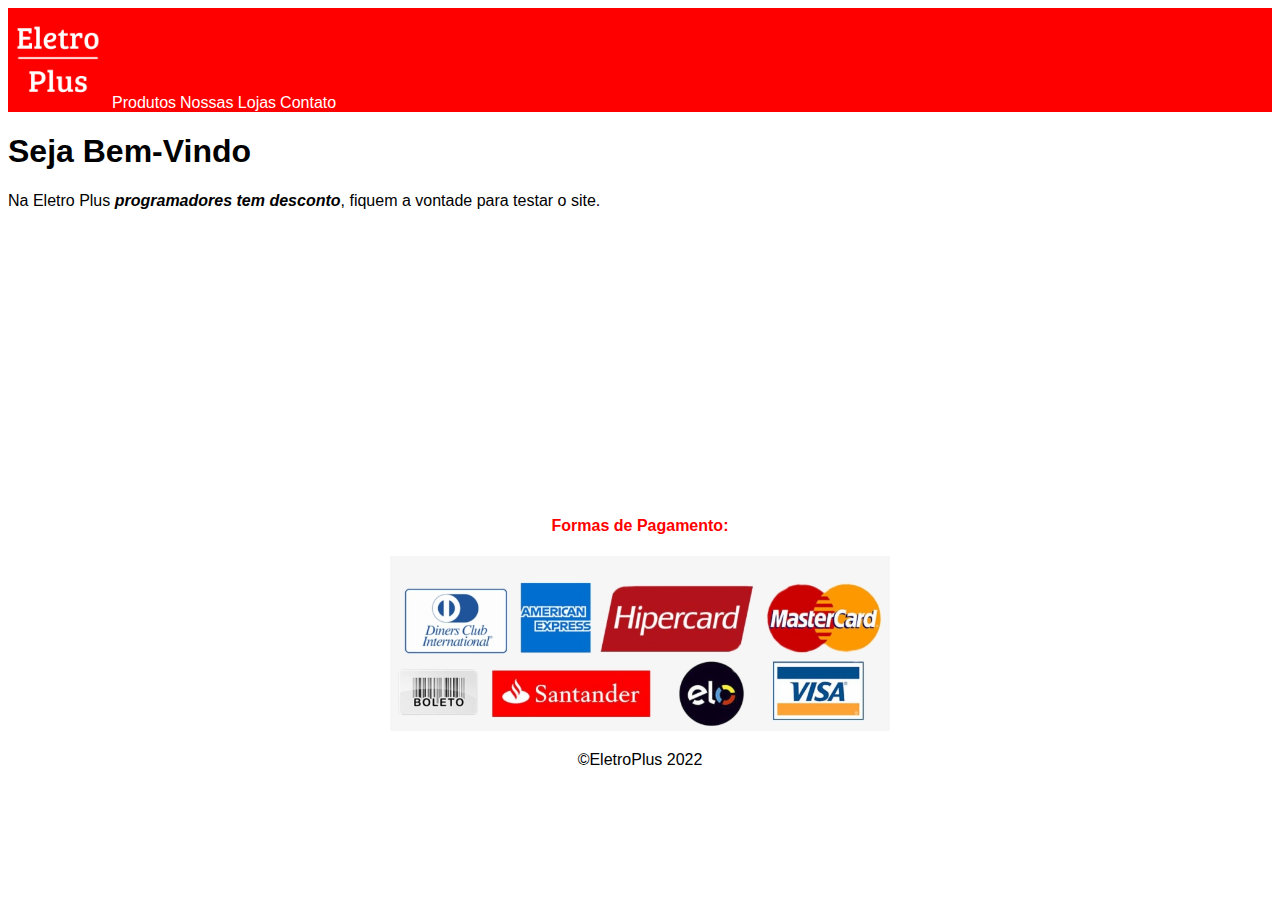
<file: EletroPlus/index.html>
<!DOCTYPE html>
<html lang="pt-Br">

    <head>
        <meta charset="UTF-8">
        <meta name="viewport" content="width=device-width, initial-scale=1.0">
        <title>Eletro Plus</title>
        <link rel="stylesheet" type="text/css" href="style.css">
    </head>

    <body>
        <!--Menu-->
        <div id="menu">
            <nav>
                <a href="index.html" title="Página Inicial" target="_self"><img width="100px" src="./imagens/Eletro Plus.png" alt="Eletro Plus"></a>
                <a href="produtos.html" title="Produtos" target="_self">Produtos</a>
                <a href="nossaslojas.html" title="Nossas Lojas" target="_self">Nossas Lojas</a>
                <a href="contato.html" title="Entre em Contato" target="_self">Contato</a>
            </nav>
        </div>
        <!--End of Menu-->
        <main>
            <header>
                <h1>Seja Bem-Vindo</h1>
            </header>
            <p>Na Eletro Plus <strong><em>programadores tem desconto</em></strong>, fiquem a vontade para testar o site.</p>
        </main>

        <br><br><br><br><br>
        <br><br><br><br><br>
        <br><br><br><br><br>
        
        <!--Footer-->
        <footer id="rodape">
            <h4>Formas de Pagamento:</h4>
            <img src="./imagens/formas de pagamento.png" alt="Formas de Pagamento" width="500px">
            <p>&copy;EletroPlus 2022</p>
        </footer>
        <!--End of Footer-->
    </body>
</html>
</file>
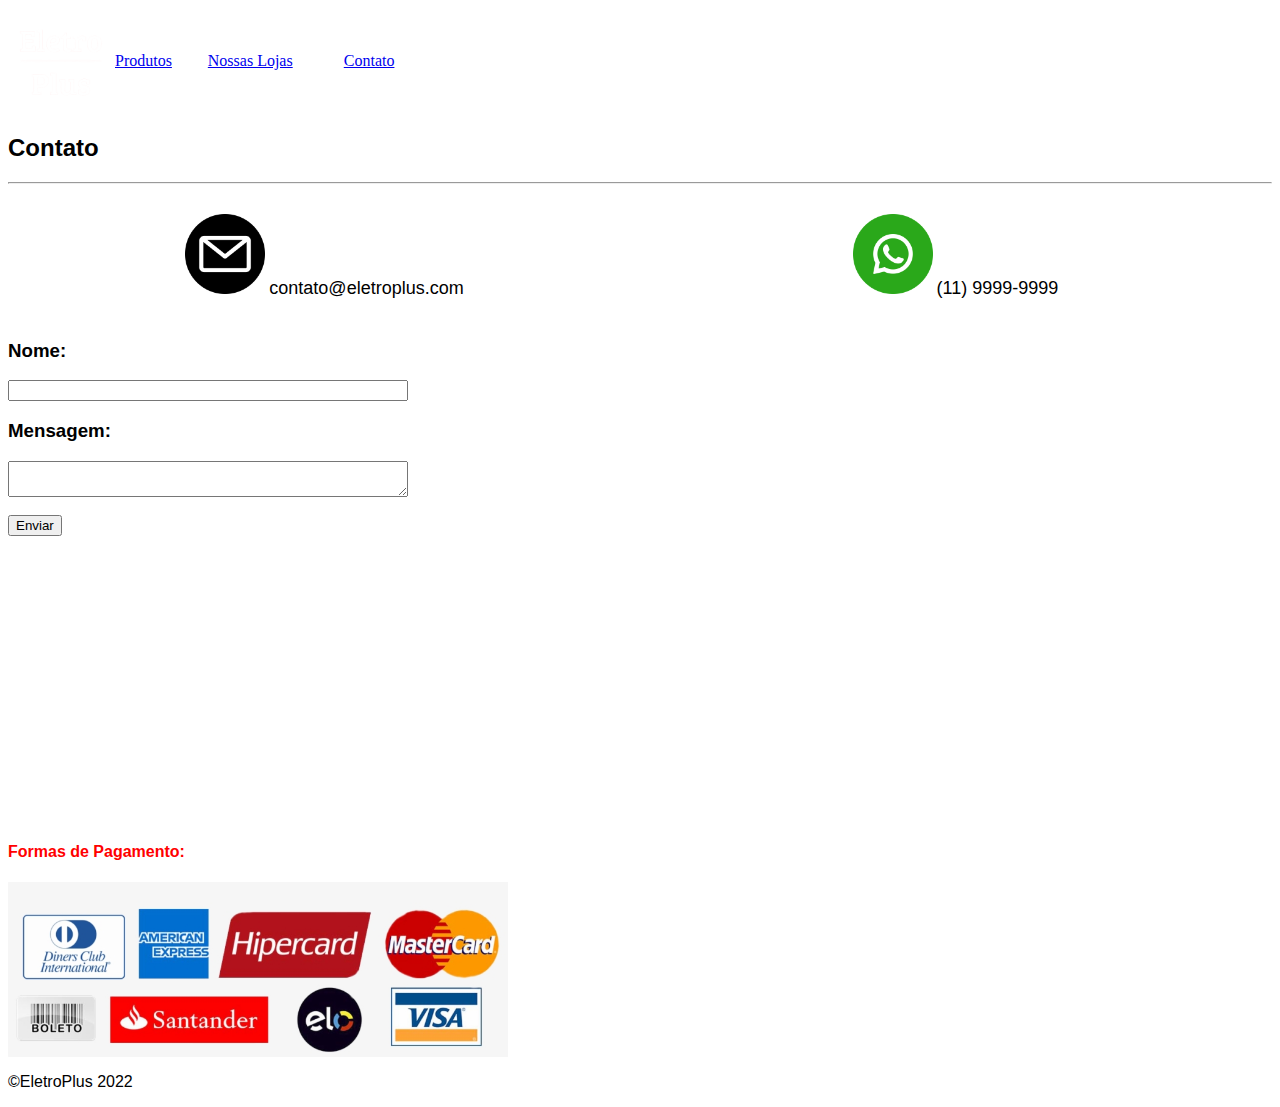
<file: EletroPlus/contato.html>
<DOCTYPE html>
<html lang="pt-Br">

    <head>
            <meta charset=UTF-8>
            <meta name="viewport" content="width=device-width, initial-scale=1.0">
            <title>Contato - Eletro Plus</title>
            <link rel="stylesheet" type="text/css" href="style.css">
        </head>

        <body>
            <!--Menu-->
            <table id="topo">
                <tr>
                    <td align="center" width="25%"> <a href="index.html" title="Página Inicial" target="_self"><img width="100px" src="./imagens/Eletro Plus.png" alt="Eletro Plus"> </a> </td>
                    <td class="menu-table"> <a class="menu-content" href="produtos.html" title="Produtos" target="_self">Produtos</a> </td>
                    <td class="menu-table"> <a class="menu-content" href="nossaslojas.html" title="Nossas Lojas" target="_self">Nossas Lojas</a> </td>
                    <td class="menu-table"> <a class="menu-content" href="contato.html" title="Entre em Contato" target="_self">Contato</a> </td>
                </tr>
            </table>
            <!--End of Menu-->
            <h2><font face="Arial">Contato</font></h2>
            <hr>
            <table border="0" width="100%" cellpadding="20">
                <tr>
                    <td width="50%" align="center">
                        <img src="./imagens/email-icon.png" width="80px">
                        <font face="Arial" size="4">contato@eletroplus.com</font>
                    </td>
                    <td width="50%" align="center">
                        <img src="./imagens/whatsapp-icon.png" width="80px">
                        <font face="Arial" size="4">(11) 9999-9999</font>
                    </td>
                </tr>
            </table>
            <form>
                <h3>Nome:</h3>
                <input type="text" style="width:400px;">
                <h3>Mensagem:</h3>
                <textarea style="width:400px;"></textarea>
                <br><br>
                <input type="submit" value="Enviar">
            </form>

            <br><br><br><br><br>
            <br><br><br><br><br>
            <br><br><br><br><br>

            <!--Footer-->
            <span id="formas-pagamento">
                <h4>Formas de Pagamento:</h4>
                <img src="./imagens/formas de pagamento.png" alt="Formas de Pagamento" width="500px">
                <p>&copy;EletroPlus 2022</p>
            </span>
            <!--End of Footer-->
        </body>
    </html>
</file>
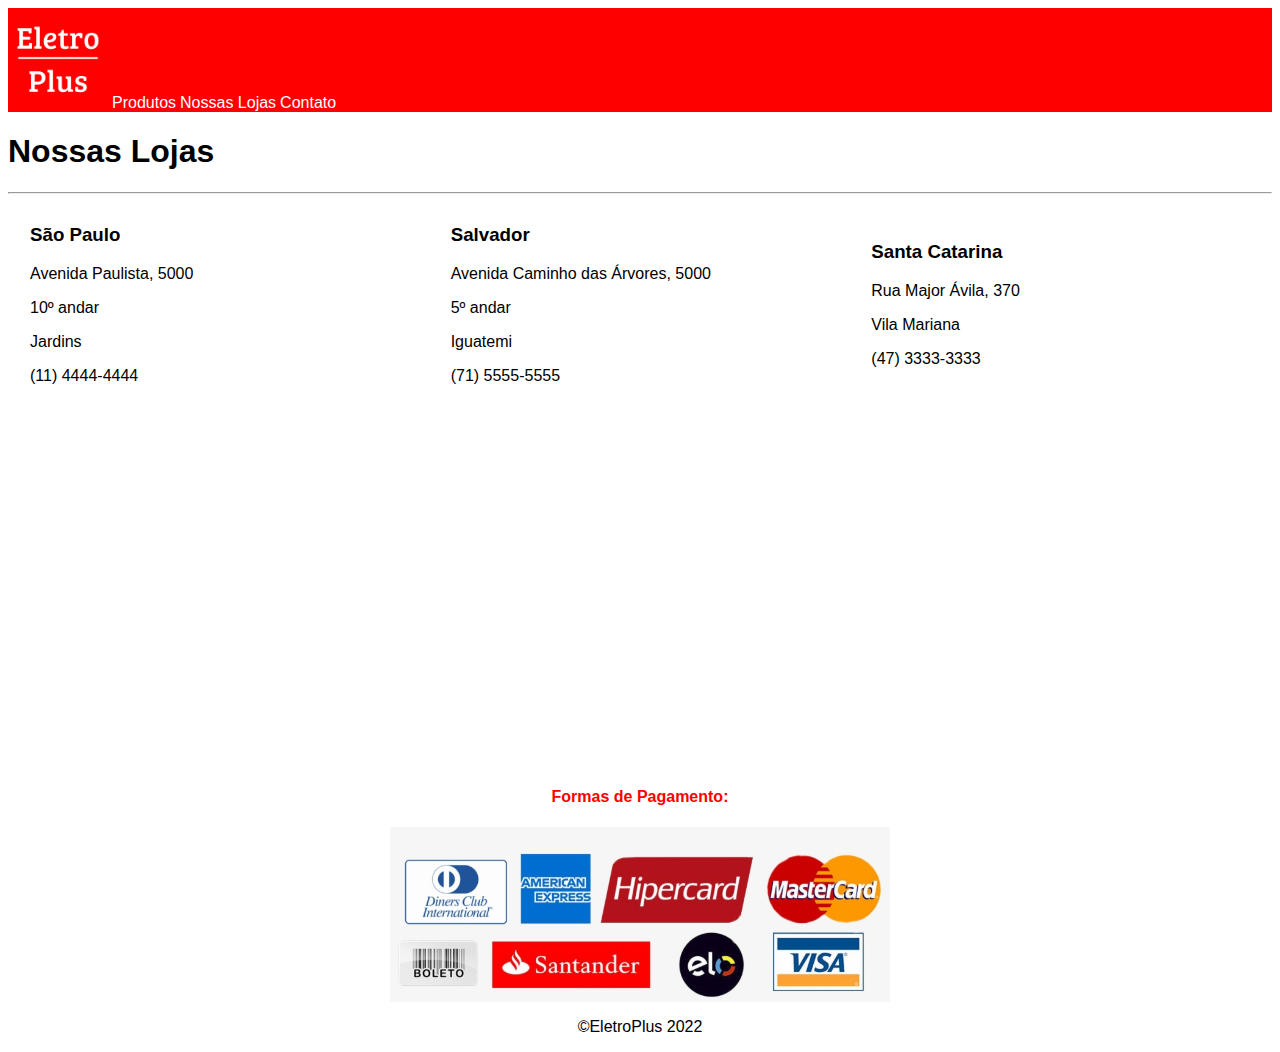
<file: EletroPlus/nossaslojas.html>
<DOCTYPE html>
<html lang="pt-Br">

    <head>
        <meta charset=UTF-8>
        <meta name="viewport" content="width=device-width, initial-scale=1.0">
        <title>Nossas Lojas - Eletro Plus</title>
        <link rel="stylesheet" type="text/css" href="style.css">
    </head>

    <body>
        <!--Menu-->
        <div id="menu">
            <nav>
                <a href="index.html" title="Página Inicial" target="_self"><img width="100px" src="./imagens/Eletro Plus.png" alt="Eletro Plus"></a>
                <a href="produtos.html" title="Produtos" target="_self">Produtos</a>
                <a href="nossaslojas.html" title="Nossas Lojas" target="_self">Nossas Lojas</a>
                <a href="contato.html" title="Entre em Contato" target="_self">Contato</a>
            </nav>
        </div>
        <!--End of Menu-->
        <header>
            <h1>Nossas Lojas</h1>
        </header>
        <hr>
        <table border="0" width="100%" cellpadding="20">
            <tr>
                <td width="33%">
                    <h3>São Paulo</h3>
                    <p>Avenida Paulista, 5000</p>
                    <p>10&ordm; andar</p>
                    <p>Jardins</p>
                    <p>(11) 4444-4444</p>
                </td>

                <td width="33%">
                    <h3>Salvador</h3>
                    <p>Avenida Caminho das Árvores, 5000</p>
                    <p>5&ordm; andar</p>
                    <p>Iguatemi</p>
                    <p>(71) 5555-5555</p>
                </td>

                <td width="33%">
                    <h3>Santa Catarina</h3>
                    <p>Rua Major Ávila, 370</font></p>
                    <p>Vila Mariana</font></p>
                    <p>(47) 3333-3333</p>
                </td>
            </tr>
        </table>

        <br><br><br><br><br>
        <br><br><br><br><br>
        <br><br><br><br><br>
        <br><br><br><br><br>

        <!--Footer-->
        <footer id="rodape">
            <h4>Formas de Pagamento:</h4>
            <img src="./imagens/formas de pagamento.png" alt="Formas de Pagamento" width="500px">
            <p>&copy;EletroPlus 2022</p>
        </footer>
        <!--End of Footer-->
    </body>
</html>
</file>
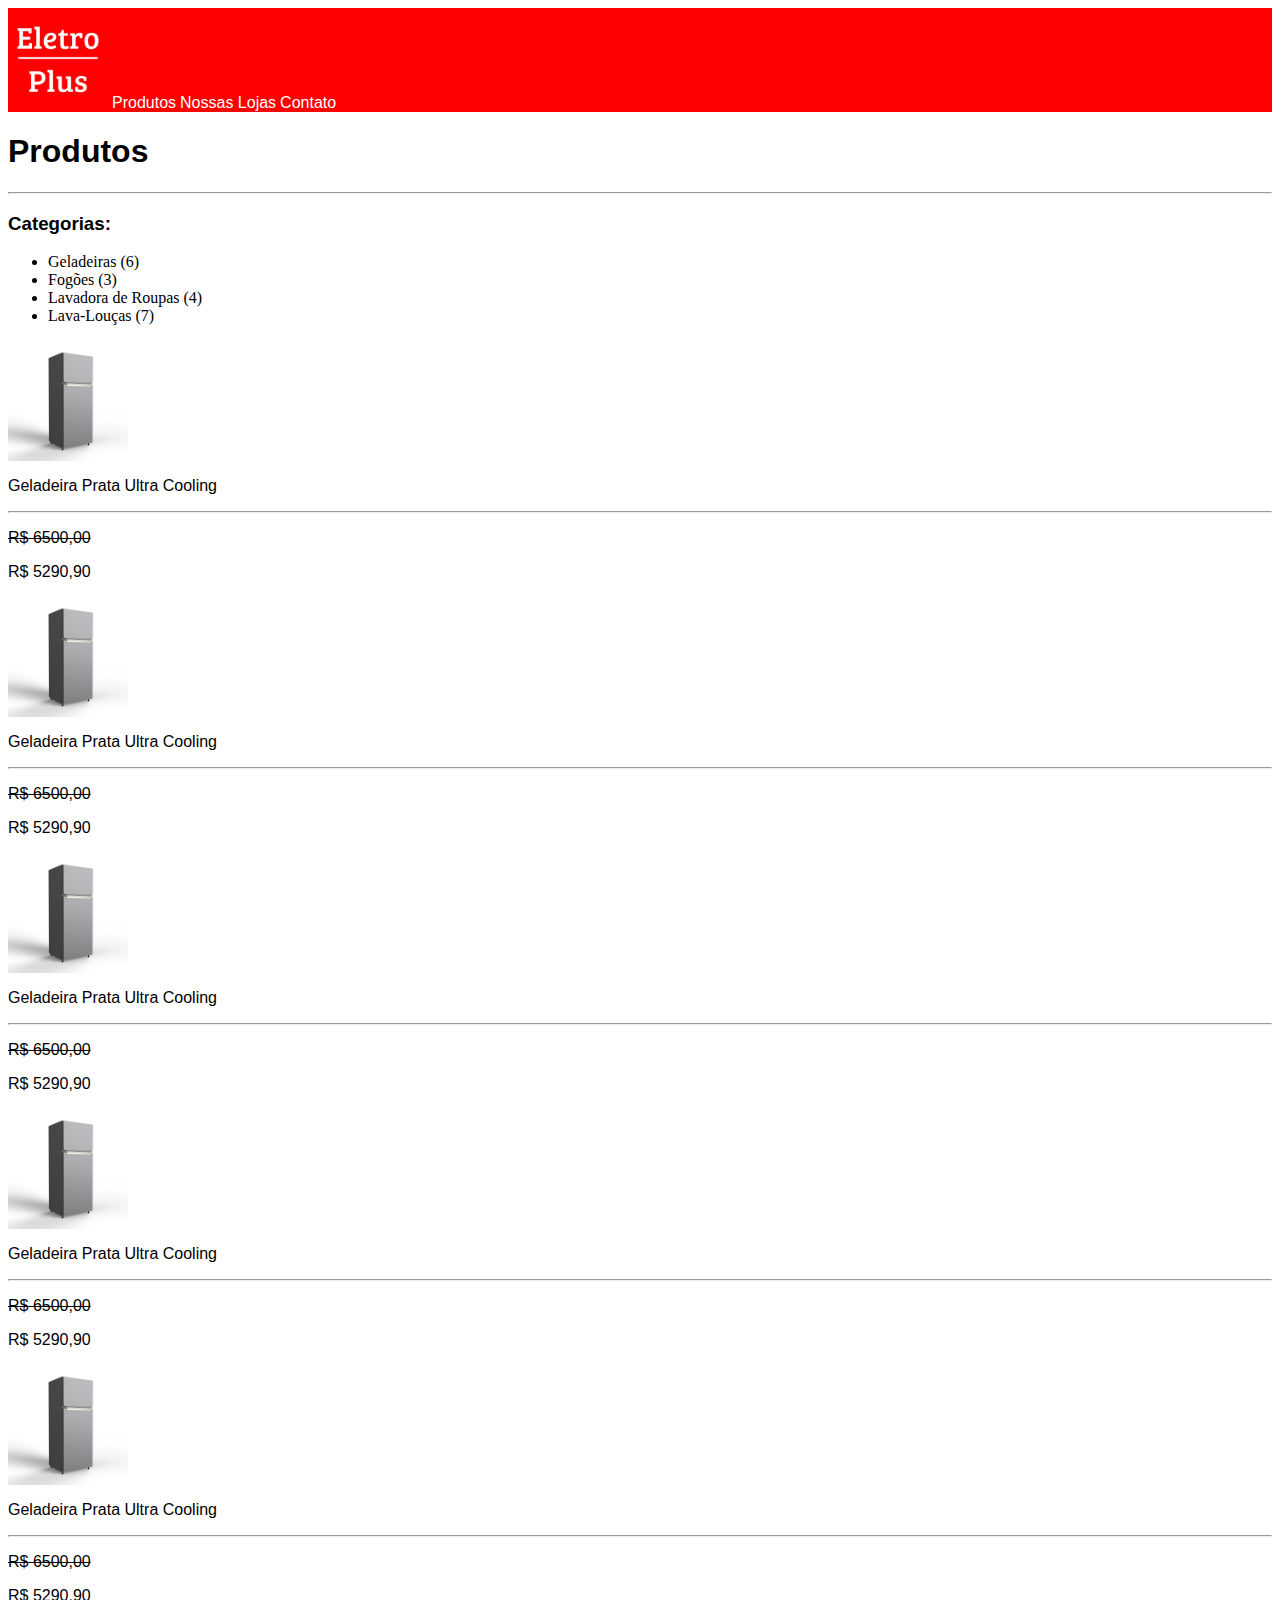
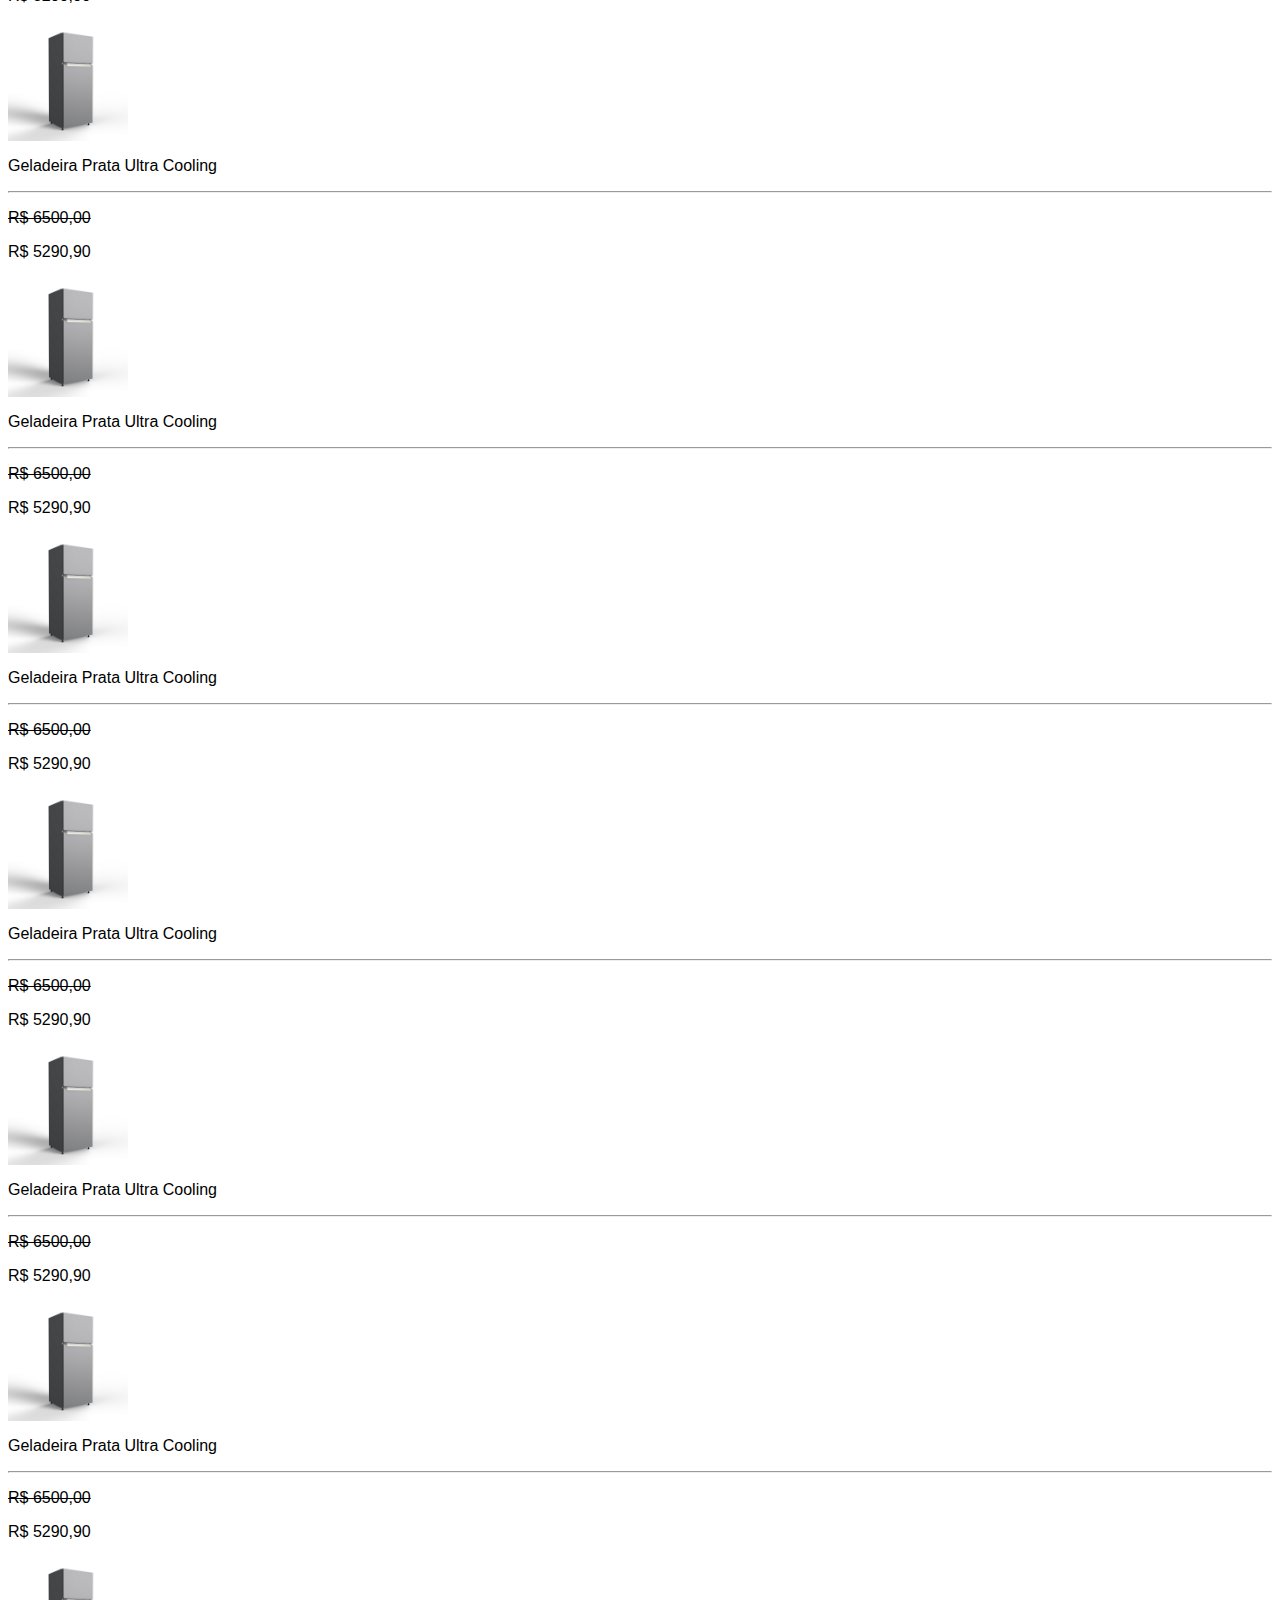
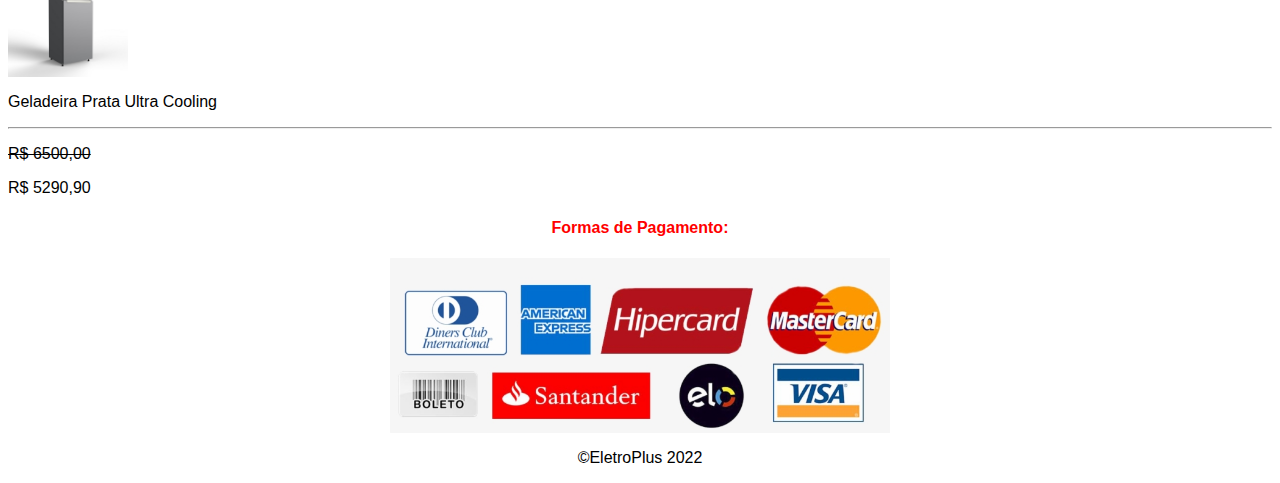
<file: EletroPlus/produtos.html>
<DOCTYPE html>
<html lang="pt-Br">

    <head>
        <meta charset=UTF-8>
        <meta name="viewport" content="width=device-width, initial-scale=1.0">
        <title>Produtos - Eletro Plus</title>
        <link rel="stylesheet" type="text/css" href="style.css">
    </head>

    <body>
        <!--Menu-->
        <div id="menu">
            <nav>
                <a href="index.html" title="Página Inicial" target="_self"><img width="100px" src="./imagens/Eletro Plus.png" alt="Eletro Plus"></a>
                <a href="produtos.html" title="Produtos" target="_self">Produtos</a>
                <a href="nossaslojas.html" title="Nossas Lojas" target="_self">Nossas Lojas</a>
                <a href="contato.html" title="Entre em Contato" target="_self">Contato</a>
            </nav>
        </div>
        <!--End of Menu-->
        <header>
            <h1>Produtos</h1>
        </header>
        <hr>

        <section class="categoria">
            <h3>Categorias:</h3>
            <ul>
                <li>Geladeiras (6)</li>
                <li>Fogões (3)</li>
                <li>Lavadora de Roupas (4)</li>
                <li>Lava-Louças (7)</li>
            </ul>
        </section>
        <section class="produtos">
            <div class="box-produto">
                <img src="./imagens/produtoGeladeira.png" width="120px">
                <p class="descricao">Geladeira Prata Ultra Cooling</p>
                <hr>
                <p class="descricao"><s>R$ 6500,00</s></p>
                <p class="preco">R$ 5290,90</p>
            </div>
            <div class="box-produto">
                <img src="./imagens/produtoGeladeira.png" width="120px">
                <p class="descricao">Geladeira Prata Ultra Cooling</p>
                <hr>
                <p class="descricao"><s>R$ 6500,00</s></p>
                <p class="preco">R$ 5290,90</p>
            </div>
            <div class="box-produto">
                <img src="./imagens/produtoGeladeira.png" width="120px">
                <p class="descricao">Geladeira Prata Ultra Cooling</p>
                <hr>
                <p class="descricao"><s>R$ 6500,00</s></p>
                <p class="preco">R$ 5290,90</p>
            </div>
            <div class="box-produto">
                <img src="./imagens/produtoGeladeira.png" width="120px">
                <p class="descricao">Geladeira Prata Ultra Cooling</p>
                <hr>
                <p class="descricao"><s>R$ 6500,00</s></p>
                <p class="preco">R$ 5290,90</p>
            </div>
            <div class="box-produto">
                <img src="./imagens/produtoGeladeira.png" width="120px">
                <p class="descricao">Geladeira Prata Ultra Cooling</p>
                <hr>
                <p class="descricao"><s>R$ 6500,00</s></p>
                <p class="preco">R$ 5290,90</p>
            </div>
            <div class="box-produto">
                <img src="./imagens/produtoGeladeira.png" width="120px">
                <p class="descricao">Geladeira Prata Ultra Cooling</p>
                <hr>
                <p class="descricao"><s>R$ 6500,00</s></p>
                <p class="preco">R$ 5290,90</p>
            </div>
            <div class="box-produto">
                <img src="./imagens/produtoGeladeira.png" width="120px">
                <p class="descricao">Geladeira Prata Ultra Cooling</p>
                <hr>
                <p class="descricao"><s>R$ 6500,00</s></p>
                <p class="preco">R$ 5290,90</p>
            </div>
            <div class="box-produto">
                <img src="./imagens/produtoGeladeira.png" width="120px">
                <p class="descricao">Geladeira Prata Ultra Cooling</p>
                <hr>
                <p class="descricao"><s>R$ 6500,00</s></p>
                <p class="preco">R$ 5290,90</p>
            </div>
            <div class="box-produto">
                <img src="./imagens/produtoGeladeira.png" width="120px">
                <p class="descricao">Geladeira Prata Ultra Cooling</p>
                <hr>
                <p class="descricao"><s>R$ 6500,00</s></p>
                <p class="preco">R$ 5290,90</p>
            </div>
            <div class="box-produto">
                <img src="./imagens/produtoGeladeira.png" width="120px">
                <p class="descricao">Geladeira Prata Ultra Cooling</p>
                <hr>
                <p class="descricao"><s>R$ 6500,00</s></p>
                <p class="preco">R$ 5290,90</p>
            </div>
            <div class="box-produto">
                <img src="./imagens/produtoGeladeira.png" width="120px">
                <p class="descricao">Geladeira Prata Ultra Cooling</p>
                <hr>
                <p class="descricao"><s>R$ 6500,00</s></p>
                <p class="preco">R$ 5290,90</p>
            </div>
            <div class="box-produto">
                <img src="./imagens/produtoGeladeira.png" width="120px">
                <p class="descricao">Geladeira Prata Ultra Cooling</p>
                <hr>
                <p class="descricao"><s>R$ 6500,00</s></p>
                <p class="preco">R$ 5290,90</p>
            </div>
        </section>

        
        
        
        

        <!--Footer-->
        <footer id="rodape">
            <h4>Formas de Pagamento:</h4>
            <img src="./imagens/formas de pagamento.png" alt="Formas de Pagamento" width="500px">
            <p>&copy;EletroPlus 2022</p>
        </footer>
        <!--End of Footer-->
    </body>
</html>
</file>
<file: EletroPlus/style.css>
p{
    font-family: Arial, Helvetica, sans-serif;
}
h1{
    font-family: Arial, Helvetica, sans-serif;
}
h2{
    font-family: Arial, Helvetica, sans-serif;
}
h3{
    font-family: Arial, Helvetica, sans-serif;
}
h4{
    font-family: Arial, Helvetica, sans-serif;
    color:red;
    font-weight: bold;
}
#menu{
    background-color: red;
    width: 100%;
}
#menu nav{
    align-content: center;
}
#menu a{
    font-family: Arial, Helvetica, sans-serif;
    color:white;
    text-decoration:none;
}

#rodape{
    text-align: center;
    font-family: Arial, Helvetica, sans-serif;
}
</file>
